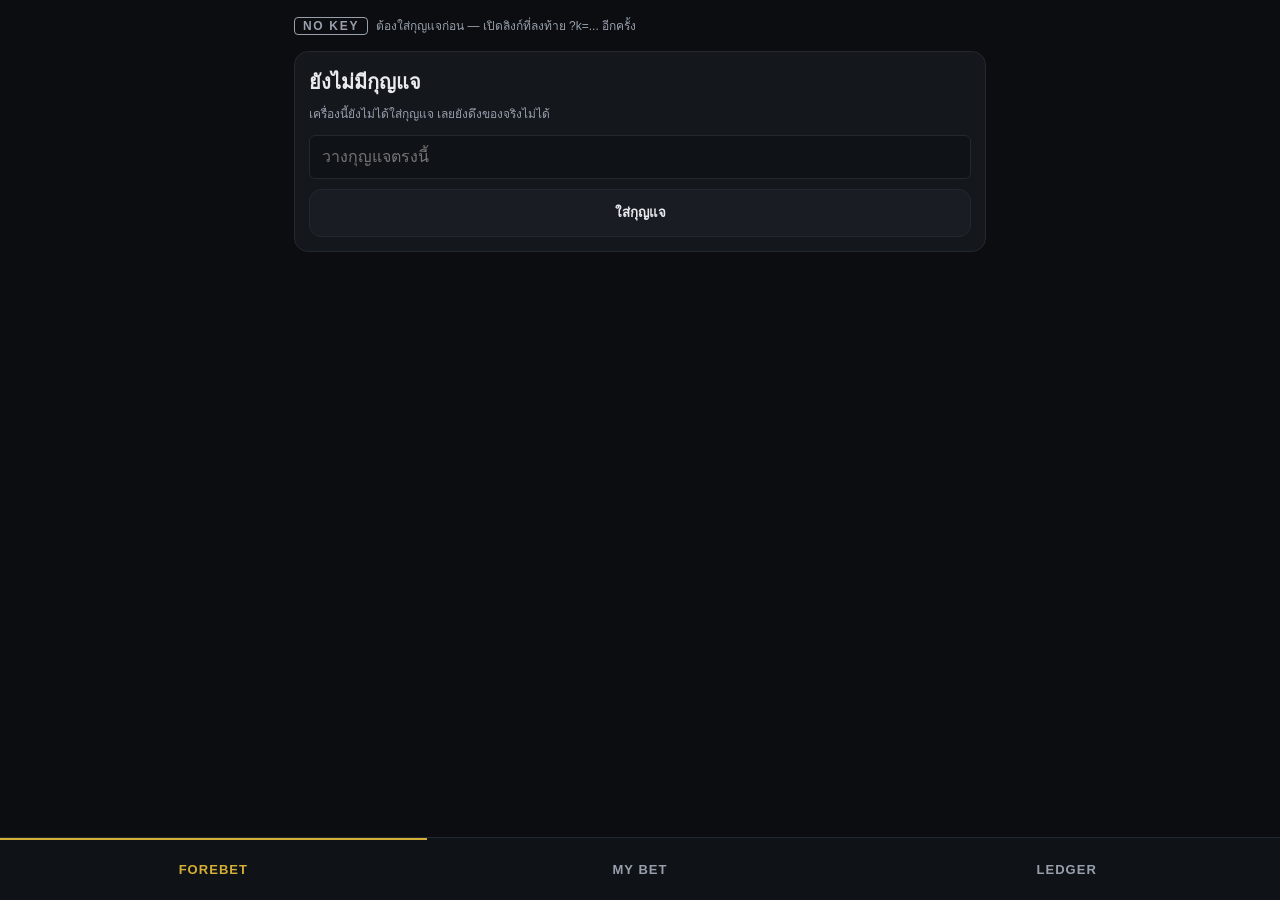
<file: index.html>
<!doctype html>
<html lang="th">
<head>
<meta charset="utf-8">
<meta name="viewport" content="width=device-width, initial-scale=1, viewport-fit=cover">
<meta name="apple-mobile-web-app-capable" content="yes">
<meta name="apple-mobile-web-app-status-bar-style" content="black-translucent">
<title>Pickup</title>
<link rel="stylesheet" href="css/base.css">
<link rel="stylesheet" href="css/dos.css">
</head>
<body class="page-forebet">
  <div id="note" class="muted"></div>
  <main id="app"></main>
  <div id="nav"></div>
  <script src="js/fmt.js"></script>
  <script src="js/mock.js"></script>
  <script src="js/api.js"></script>
  <script src="js/page-forebet.js"></script>
  <script src="js/page-mybet.js"></script>
  <script src="js/page-ledger.js"></script>
  <script src="js/app.js"></script>
</body>
</html>
</file>
<file: css/base.css>
/* base.css — ธีมดำพรีเมียมสำหรับหน้า 1 และ 3 + แถบล่างที่ใช้ร่วมทุกหน้า */
:root {
  --bg: #0b0d10;
  --card: #14171c;
  --line: #232830;
  --ink: #e8eaed;
  --ink-dim: #98a0ad;
  --gold: #d4af37;
  --green: #24c07a;
  --red: #e0483d;
  --nav-h: 62px;
}
* { box-sizing: border-box; -webkit-tap-highlight-color: transparent; }
html, body { margin: 0; padding: 0; background: var(--bg); color: var(--ink); }
body {
  font-family: -apple-system, BlinkMacSystemFont, "Segoe UI", "Noto Sans Thai", sans-serif;
  padding-bottom: calc(var(--nav-h) + env(safe-area-inset-bottom));
  -webkit-text-size-adjust: 100%;
}
#app { padding: 14px 14px 4px; max-width: 720px; margin: 0 auto; }

.nav {
  position: fixed; left: 0; right: 0; bottom: 0; z-index: 20;
  display: flex; background: #0f1216; border-top: 1px solid var(--line);
  padding-bottom: env(safe-area-inset-bottom);
}
.nav-item {
  flex: 1; min-height: 44px; height: var(--nav-h);
  display: flex; align-items: center; justify-content: center;
  color: var(--ink-dim); text-decoration: none;
  font-size: 13px; letter-spacing: .08em; font-weight: 600;
}
.nav-on { color: var(--gold); box-shadow: inset 0 2px 0 var(--gold); }

.card {
  background: var(--card); border: 1px solid var(--line); border-radius: 14px;
  padding: 14px; margin-bottom: 12px;
}
.row { display: flex; justify-content: space-between; align-items: baseline; gap: 10px; }
.muted { color: var(--ink-dim); font-size: 12px; }
.big { font-size: 20px; font-weight: 700; }
.btn {
  display: block; width: 100%; min-height: 44px; line-height: 44px;
  text-align: center; border-radius: 12px; border: 1px solid var(--line);
  background: #191d23; color: var(--ink); text-decoration: none; font-weight: 600;
}
.pos { color: var(--green); }
.neg { color: var(--red); }
.stale { color: var(--gold); font-size: 12px; margin-bottom: 8px; }

/* แถบสถานะบนหัวจอ — เว้นที่ด้านบนไว้ 1 บรรทัด กรอบหน้า 2 จะได้ไม่ติดขอบจอ ตัดรูปง่าย */
#note { display: flex; align-items: center; gap: 8px; flex-wrap: wrap;
        max-width: 720px; margin: 0 auto; padding: 16px 14px 2px; }
.pill { border-radius: 4px; padding: 1px 8px; font-size: 12px; font-weight: 800;
        letter-spacing: .14em; border: 1px solid currentColor; }
.pill.off { color: var(--ink-dim); }
.pill.live { color: #fff; background: var(--red); border-color: var(--red);
             animation: liveBlink 1s steps(1, end) infinite; }
@keyframes liveBlink {
  0%   { color: #fff; background: var(--red); border-color: var(--red); }
  50%  { color: var(--red); background: #fff; border-color: #fff; }
  100% { color: #fff; background: var(--red); border-color: var(--red); }
}
/* เครื่องที่ตั้งค่าไม่เอาภาพกระพริบ = ให้เป็น LIVE เฉยๆ ตามที่เจ้าของบอก */
@media (prefers-reduced-motion: reduce) { .pill.live { animation: none; } }
.pill-note { color: var(--ink-dim); font-size: 12px; }
.curve { display: block; margin: 8px 0; }

.pick .big { margin: 6px 0 4px; }
.pick-pred { color: var(--ink); font-size: 13px; margin-bottom: 8px; }
.pick-pct { color: var(--gold); font-weight: 700; font-size: 18px; }
.pick-odds { color: var(--ink-dim); font-variant-numeric: tabular-nums; }
/* 3 ตลาดจากหน้าของคู่ — ตัวเล็กกว่าบรรทัดหลัก ยาวเกินจอให้ตัดขึ้นบรรทัดใหม่ได้ */
.pick-mkt { color: var(--ink-dim); font-size: 12px; margin-top: 4px;
            line-height: 1.5; word-break: break-word; }
/* ใบปักหมุด — ขอบทองบอกว่าเป็นของที่แช่ไว้ ไม่ใช่ของสด */
.pin { border-color: var(--gold); }
.pin-cap {
  color: var(--gold); font-size: 11px; font-weight: 700; letter-spacing: 1px;
  margin-bottom: 6px;
}
.pin-when { color: var(--ink-dim); font-size: 11px; margin-top: 6px; }

/* ผลจริง + สีทั้งใบตามผล 1X2 (เจ้าของสั่ง: ถูก=เขียวพาสเทล ผิด=แดงพาสเทล)
   พื้นใบสว่าง จึงต้องกลับสีตัวหนังสือ "ทั้งใบ" ไม่งั้นเทาอ่อนบนเขียวอ่อน = อ่านไม่ออก */
.pick-ft { font-weight: 700; font-size: 13px; margin: 2px 0 6px; }
.pick.ok  { background: #cfead9; border-color: #8fcfab; color: #12291e; }
.pick.bad { background: #f4d3cf; border-color: #e1a49d; color: #2d1512; }
.pick.ok .muted,  .pick.ok .pick-mkt,  .pick.ok .pin-when,
.pick.ok .pick-pred  { color: #3c6b52; }
.pick.bad .muted, .pick.bad .pick-mkt, .pick.bad .pin-when,
.pick.bad .pick-pred { color: #8a4941; }
.pick.ok .pick-ft  { color: #14603c; }
.pick.bad .pick-ft { color: #9b2f24; }
.pick.ok .pin-cap  { color: #2f6a49; }
.pick.bad .pin-cap { color: #9b3b30; }


/* แถบเลือกวัน — เลื่อนแนวนอนได้ ปุ่มสูง 44px เท่า .btn ให้นิ้วโป้งกดติด */
.chips {
  display: flex; gap: 8px; overflow-x: auto; margin-bottom: 10px;
  padding-bottom: 2px; -webkit-overflow-scrolling: touch;
}
.chips::-webkit-scrollbar { display: none; }
.chip {
  flex: 0 0 auto; min-height: 44px; line-height: 44px; padding: 0 14px;
  border-radius: 22px; border: 1px solid var(--line); background: #191d23;
  color: var(--ink-dim); text-decoration: none; font-size: 13px; font-weight: 600;
  white-space: nowrap;
}
.chip-on { color: var(--bg); background: var(--gold); border-color: var(--gold); }

/* ---- หัวหน้า 3 แบบแอปหุ้น ---- */
.stk { padding: 16px 14px 12px; }
.stk-cap { color: var(--ink-dim); font-size: 11px; font-weight: 700;
           letter-spacing: .18em; }
.stk-val { font-size: 34px; font-weight: 800; line-height: 1.15; margin-top: 2px;
           font-variant-numeric: tabular-nums; letter-spacing: -.5px; }
.stk-delta { font-size: 13px; font-weight: 700; font-variant-numeric: tabular-nums; }
.stk-grid { display: flex; gap: 8px; border-top: 1px solid var(--line); padding-top: 10px; }
.stk-cell { flex: 1; min-width: 0; }
.stk-k { color: var(--ink-dim); font-size: 10px; font-weight: 700; letter-spacing: .14em; }
.stk-v { font-size: 17px; font-weight: 700; font-variant-numeric: tabular-nums; margin-top: 2px; }
.stk-note { color: var(--ink-dim); font-size: 11px; }
.lg-month { color: var(--gold); font-size: 12px; font-weight: 700; letter-spacing: .5px;
            padding: 10px 0 6px; border-bottom: 1px solid var(--line); }
.lg-row { display: flex; justify-content: space-between; align-items: flex-start;
          gap: 10px; min-height: 44px; padding: 8px 0;
          border-bottom: 1px solid var(--line); }
.lg-row:last-child { border-bottom: 0; }
.lg-when { color: var(--ink-dim); font-size: 12px; }
.lg-no { color: var(--gold); font-weight: 700; margin-right: 6px; }
.lg-pick { margin-top: 2px; }
.lg-sub { display: flex; gap: 8px; padding-left: 14px; margin-top: 2px;
          color: var(--ink-dim); font-size: 12px; }
.lg-sub::before { content: "└ "; opacity: .6; }
.lg-sub-p { font-variant-numeric: tabular-nums; }
.lg-right { font-weight: 700; font-variant-numeric: tabular-nums; }

/* แผ่นใส่กุญแจ — โผล่เฉพาะตอนเครื่องยังไม่มีกุญแจ */
.keybox .muted { margin: 6px 0 12px; }
.keyin {
  width: 100%; padding: 12px; margin-bottom: 10px;
  background: #0f1216; color: var(--ink);
  border: 1px solid var(--line); border-radius: 6px;
  font-size: 16px;                    /* ต่ำกว่า 16px ไอโฟนจะซูมเองตอนกดพิมพ์ */
}
.keybox .btn { width: 100%; }
</file>
<file: css/dos.css>
/* dos.css — ธีมดอสเขียว ใช้เฉพาะหน้า MY BET เท่านั้น
   หน้า 1 กับ 3 ยังเป็นดำ-พรีเมียมของ base.css */
body.page-mybet { background: #000; }

.dos-wrap {
  position: relative; overflow: hidden;
  background: #000; color: #33ff66;
  border: 1px solid #1c7a3a; border-radius: 10px; padding: 14px;
  margin-bottom: 12px;
  font-family: "SF Mono", Menlo, Consolas, "Courier New", monospace;
  font-size: 14px; line-height: 1.6;
  text-shadow: 0 0 6px rgba(51, 255, 102, .35);
}
.dos-mark {
  position: absolute; top: 38%; left: 50%;
  transform: translate(-50%, -50%) rotate(-18deg);
  font-size: 68px; font-weight: 800; letter-spacing: .1em;
  color: #33ff66; opacity: .07; pointer-events: none; white-space: nowrap;
}
.slip { position: relative; z-index: 1; padding: 2px 0; }

/* 3 บรรทัดหัวสลิป ต้องดูไม่เหมือนกันเลย — ขนาด/น้ำหนัก/ระยะตัวอักษรคนละอย่าง
   จะได้ไม่มีทางอ่านสลับบรรทัดกันตอนดูเร็วๆ */
.slip-when   { font-size: 15px; font-weight: 700; letter-spacing: .10em; opacity: .95; }
.slip-league { font-size: 11px; font-weight: 400; letter-spacing: .22em;
               text-transform: uppercase; opacity: .55; margin-top: 2px; }
.slip-teams  { font-size: 18px; font-weight: 800; letter-spacing: 0; margin: 4px 0 2px; }
.slip-score { font-size: 22px; font-weight: 800; letter-spacing: .06em; }
.slip-kick { opacity: .75; font-size: 12px; margin-bottom: 6px; }
.main, .sub { display: flex; flex-wrap: wrap; align-items: center; gap: 8px; min-height: 30px; }
.sub { opacity: .9; padding-left: 14px; }
.sub::before { content: "└ "; opacity: .6; }
.main-p, .sub-p { margin-left: auto; font-weight: 700; }
.slip-sum { margin-top: 6px; padding-top: 6px; border-top: 1px dotted #1c7a3a; }

.badge { border: 1px solid currentColor; border-radius: 4px; padding: 0 6px; font-size: 12px; }
.r-winfull  { color: #33ff66; }
.r-winhalf  { color: #9bff5a; }
.r-push     { color: #cfcfcf; }
.r-losshalf { color: #ffb14a; }
.r-lossfull { color: #ff5a4a; }
.r-pending  { color: #6fe3ff; }

/* ---------- ฟอร์มลงบิล ----------
   ช่องกรอกใหญ่พอกดด้วยนิ้วโป้งบนมือถือ (ตัวหนังสือ 16px ไม่งั้น iOS ซูมเข้าเอง) */
.bf-bar { margin-bottom: 12px; }
.bf-open, .bf-save, .bf-close {
  font-family: "SF Mono", Menlo, Consolas, "Courier New", monospace;
  font-size: 15px; font-weight: 700; letter-spacing: .06em;
  padding: 12px 18px; border-radius: 10px; cursor: pointer;
}
.bf-open {
  width: 100%; background: #000; color: #33ff66;
  border: 1px dashed #1c7a3a;
}
.bf {
  background: #000; color: #33ff66;
  border: 1px solid #1c7a3a; border-radius: 10px;
  padding: 14px; margin-bottom: 12px;
  font-family: "SF Mono", Menlo, Consolas, "Courier New", monospace;
}
.bf-head { font-size: 13px; letter-spacing: .2em; opacity: .8; margin-bottom: 10px; }
.bf-shot {
  display: block; text-align: center; padding: 14px;
  border: 1px dashed #1c7a3a; border-radius: 10px; margin-bottom: 12px;
  font-size: 15px; cursor: pointer;
}
.bf-shot input { display: none; }
.bf-row { display: flex; align-items: center; gap: 8px; margin-bottom: 8px; }
.bf-k { flex: 0 0 88px; font-size: 12px; opacity: .75; }
.bf-i {
  flex: 1 1 auto; min-width: 0;
  background: #04140a; color: #33ff66;
  border: 1px solid #1c7a3a; border-radius: 6px;
  padding: 10px; font-size: 16px;
  font-family: inherit;
}
.bf-msg { margin: 10px 0; font-size: 13px; color: #ffd34d; }
.bf-btns { display: flex; gap: 8px; margin-top: 12px; }
.bf-save { flex: 1 1 auto; background: #12331d; color: #33ff66; border: 1px solid #33ff66; }
.bf-save[disabled] { opacity: .5; }
.bf-close { background: #000; color: #33ff66; border: 1px solid #1c7a3a; }

/* ---------- ช่องใส่สกอร์จบเกม (อยู่ท้ายใบบิลที่ยังไม่มีผล) ----------
   ช่องเลขใหญ่พอกดด้วยนิ้วโป้ง · 16px เหมือน .bf-i ไม่งั้น iOS ซูมเข้าเอง */
.sc-open {
  width: 100%; margin-top: 10px;
  background: #000; color: #6fe3ff;
  border: 1px dashed #2a6a80; border-radius: 8px;
  padding: 10px; cursor: pointer;
  font-family: "SF Mono", Menlo, Consolas, "Courier New", monospace;
  font-size: 13px; letter-spacing: .06em;
}
.sc-box {
  margin-top: 10px; padding: 12px;
  border: 1px solid #2a6a80; border-radius: 8px;
  font-family: "SF Mono", Menlo, Consolas, "Courier New", monospace;
}
.sc-row { display: flex; align-items: center; justify-content: center; gap: 10px; }
.sc-in {
  width: 72px; text-align: center;
  background: #04140a; color: #33ff66;
  border: 1px solid #1c7a3a; border-radius: 6px;
  padding: 10px; font-size: 16px; font-family: inherit;
}
.sc-dash { opacity: .6; }
.sc-msg { margin-top: 10px; font-size: 13px; color: #ffd34d; text-align: center; }
.sc-btns { display: flex; gap: 8px; margin-top: 12px; }
.sc-ok, .sc-cancel {
  flex: 1 1 auto; padding: 10px; border-radius: 8px; cursor: pointer;
  font-family: inherit; font-size: 14px; font-weight: 700;
}
.sc-ok { background: #12331d; color: #33ff66; border: 1px solid #33ff66; }
.sc-cancel { background: #000; color: #33ff66; border: 1px solid #1c7a3a; }
</file>
